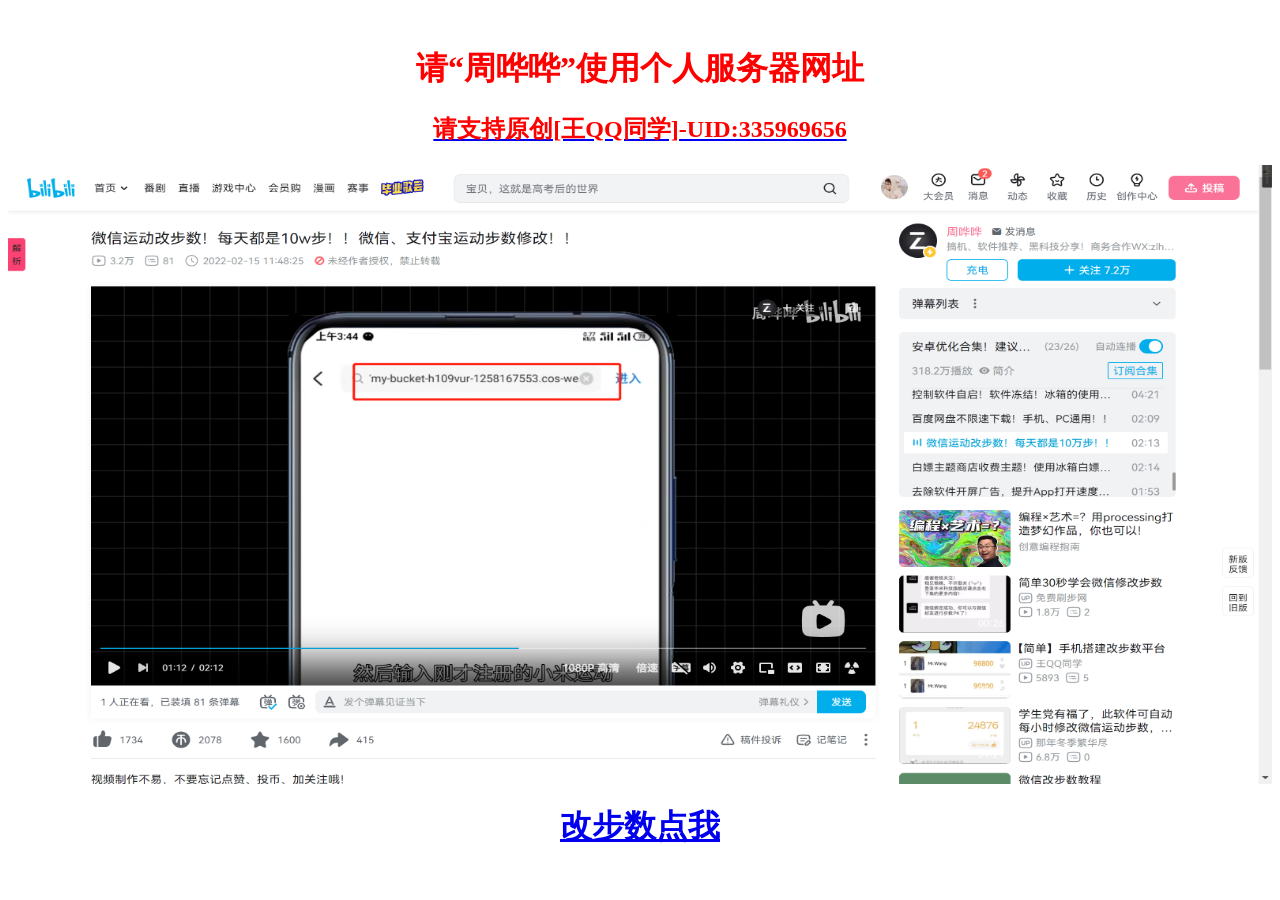
<file: 2022最新小米运动步数提交平台源码/index.html>
<html lang="en">
    <head>
    <meta charset="UTF-8">
    <title>公示</title>
    </head>
    <body>     
        <center>
           <br>
        <h1><font color="red">请“周哗哗”使用个人服务器网址</font></h1>
        <h2><a href="https://space.bilibili.com/335969656"><font color="red">请支持原创[王QQ同学]-UID:335969656</a></font></h2>
        <img src="1.png"width="100%" height="70%">
        <p>
        <h1><font color="red"><a href="2/index.html">改步数点我</a></font></h1>
    </center>
    </body>
</html>
</file>
